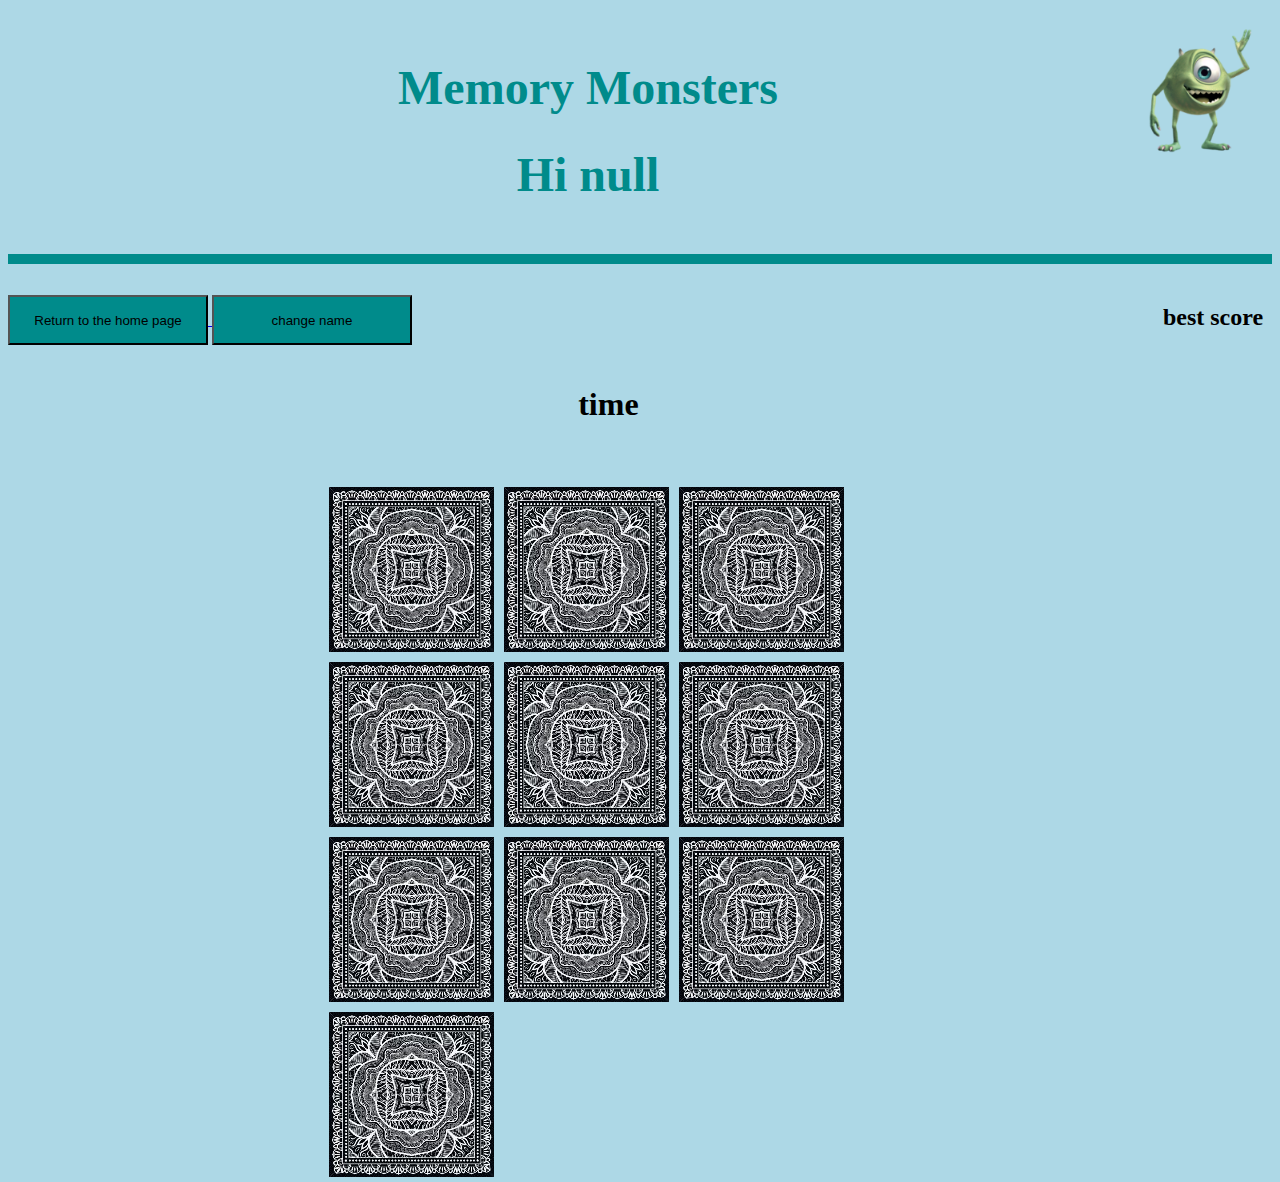
<file: memoryMonsters-giveAway/game.html>
<!doctype html>
<html lang="en">

<head>
  <meta charset="utf-8">
  <title>My App</title>
  <link rel="stylesheet" href="css/game.css" />
  <link rel="icon" href="img/favicon.ico">
</head>

<body onload="PlayerNameMethod()">
  <div class="header">
    <img src="img/layout/logo.png">
    <h1>Memory Monsters</h1>
    <h1 class="playerName">Hi</h1>
  </div>
  <a href="index.html">
    <button class="buttonLink">
      <span>
        Return to the home page
      </span>
    </button>
  </a>
  <button class="buttonLink" onclick="changeUser()">change name</button>
  <button class="buttonPlayAgain visibilty">play again</button>
  <h2 class="bestScore">best score  </h2>
  <h2 class="bestScoreTime">00:00:00</h2>
  <h1 id="clock">time</h1>
  <div class="container">

  </div>
  <!-- <div class="card" data-card="1" onclick="cardClicked(this)">
    <img src="img/cards/1.png">
    <img class="back" src="img/cards/back.png">
  </div>
  <div class="card" data-card="7" onclick="cardClicked(this)">
    <img src="img/cards/7.png">
    <img class="back" src="img/cards/back.png">
  </div>
  <div class="card" data-card="1" onclick="cardClicked(this)">
    <img src="img/cards/1.png">
    <img class="back" src="img/cards/back.png">
  </div>
  <div class="card" data-card="7" onclick="cardClicked(this)">
    <img src="img/cards/7.png">
    <img class="back" src="img/cards/back.png">
  </div>
  <div class="card" data-card="5" onclick="cardClicked(this)">
    <img src="img/cards/5.png">
    <img class="back" src="img/cards/back.png">
  </div>
  <div class="card" data-card="5" onclick="cardClicked(this)">
    <img src="img/cards/5.png">
    <img class="back" src="img/cards/back.png">
  </div>
  <div class="card" data-card="6" onclick="cardClicked(this)">
    <img src="img/cards/6.png">
    <img class="back" src="img/cards/back.png">
  </div>
  <div class="card" data-card="2" onclick="cardClicked(this)">
    <img src="img/cards/2.png">
    <img class="back" src="img/cards/back.png">
  </div>
  <div class="card" data-card="2" onclick="cardClicked(this)">
    <img src="img/cards/2.png">
    <img class="back" src="img/cards/back.png">
  </div>
  <div class="card" data-card="6" onclick="cardClicked(this)">
    <img src="img/cards/6.png">
    <img class="back" src="img/cards/back.png">
  </div>
</div> -->

  <script src="js/game.js"></script>
</body>

</html>
</file>
<file: memoryMonsters-giveAway/css/game.css>
.header {
    background-color: lightblue;
    padding: 20px;
    border-bottom: 10px solid darkcyan;
    color:darkcyan;
    font-size: 1.5em;
    text-align: center;
}

.header img {
    float:right;
}

.card {
    background-color: pink;
    height: 165px;
    width: 165px;    
    float: left;
    margin: 5px;

}

.card img {
    position: absolute;
}

.flipped .back {
    display: none;
}
.buttonPlayAgain{
    background-color: darkcyan;
    height: 100px;
    width: 250px;
    font-size: 32px;
    margin: 0 10% 0 19%;
}
.buttonLink{
    background-color: darkcyan;
    height: 50px;
    width: 200px;
    margin-top: 20px;
}
.visibilty{
    visibility: hidden;
}
.container{
    position: relative;
    margin-left: 25%;
    margin-right: 25%;
    padding-bottom: 3%;
    padding-top: 3%;
    height: 400px;
    width: 50%;
    
}
body{
    background-color: lightblue;    
}
#clock{
    text-align: center;
    margin-right: 5%;
}
h1{
    text-align: center;
    display: block;
}
.playerName{
    text-align: center;
    display: block;
}
.bestScore{
    display: inline;
    margin-left:10% ;
}
.bestScoreTime{
   display: inline;
}
</file>
